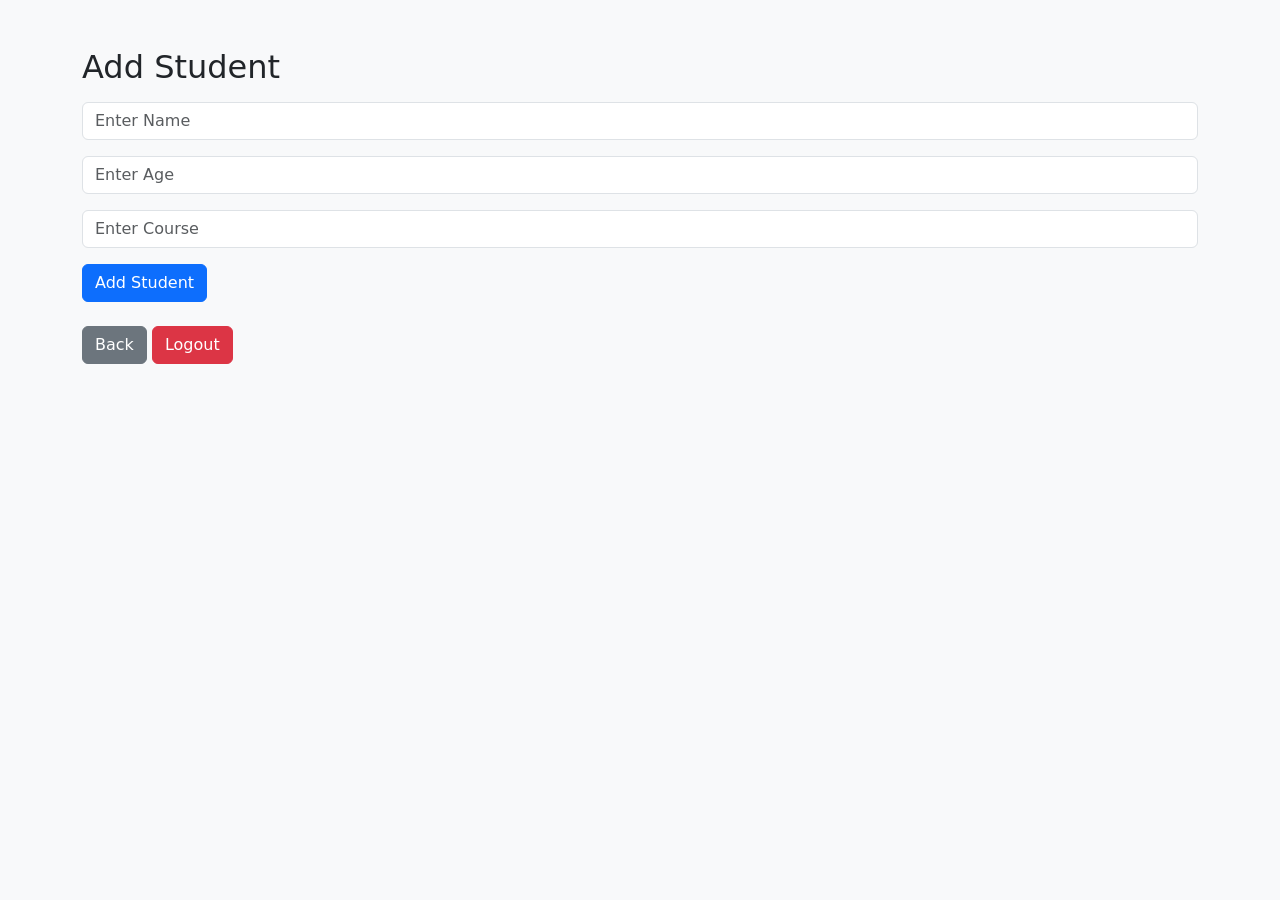
<file: templates/add.html>
<!DOCTYPE html>
<html>
<head>
    <title>Add Student</title>
    <link href="https://cdn.jsdelivr.net/npm/bootstrap@5.3.0/dist/css/bootstrap.min.css" rel="stylesheet">
</head>
<body class="bg-light">

<div class="container mt-5">

    <h2>Add Student</h2>

    <form method="POST" class="mt-3">

        <input type="text" name="name" placeholder="Enter Name" class="form-control mb-3">

        <input type="number" name="age" placeholder="Enter Age" class="form-control mb-3">

        <input type="text" name="course" placeholder="Enter Course" class="form-control mb-3">

        <button type="submit" class="btn btn-primary">Add Student</button>

    </form>

    <br>
    <a href="/" class="btn btn-secondary">Back</a>
    <a href="/logout" class="btn btn-danger">Logout</a>
</div>

</body>
</html>
</file>
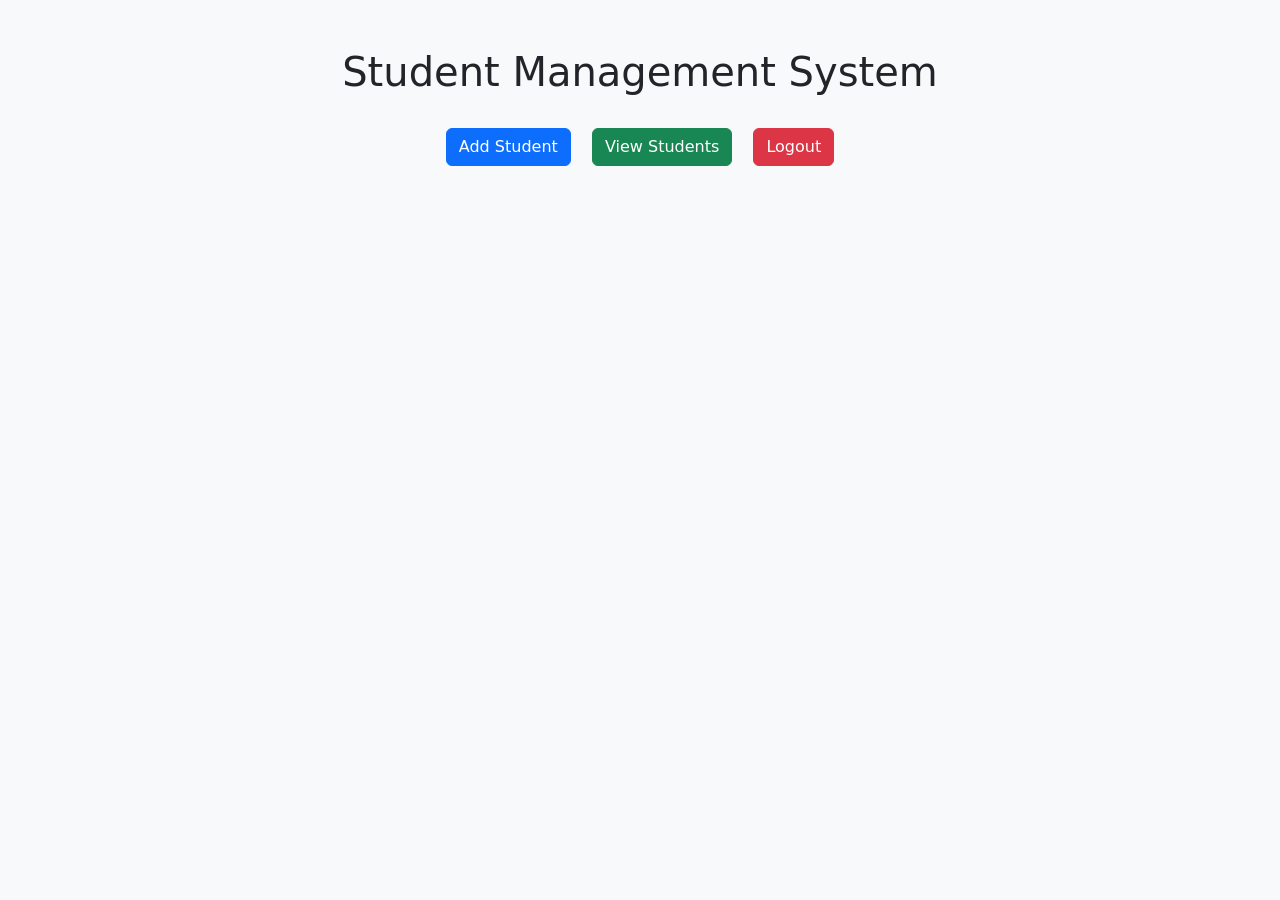
<file: templates/home.html>
<!DOCTYPE html>
<html>
<head>
    <title>Home</title>

    <!-- Bootstrap -->
    <link href="https://cdn.jsdelivr.net/npm/bootstrap@5.3.0/dist/css/bootstrap.min.css" rel="stylesheet">
</head>
<body class="bg-light">

<div class="container mt-5 text-center">

    <h1 class="mb-4">Student Management System</h1>

    <a href="/add" class="btn btn-primary m-2">Add Student</a>
    <a href="/view" class="btn btn-success m-2">View Students</a>
    <a href="/logout" class="btn btn-danger m-2">Logout</a>
</div>

</body>
</html>
</file>
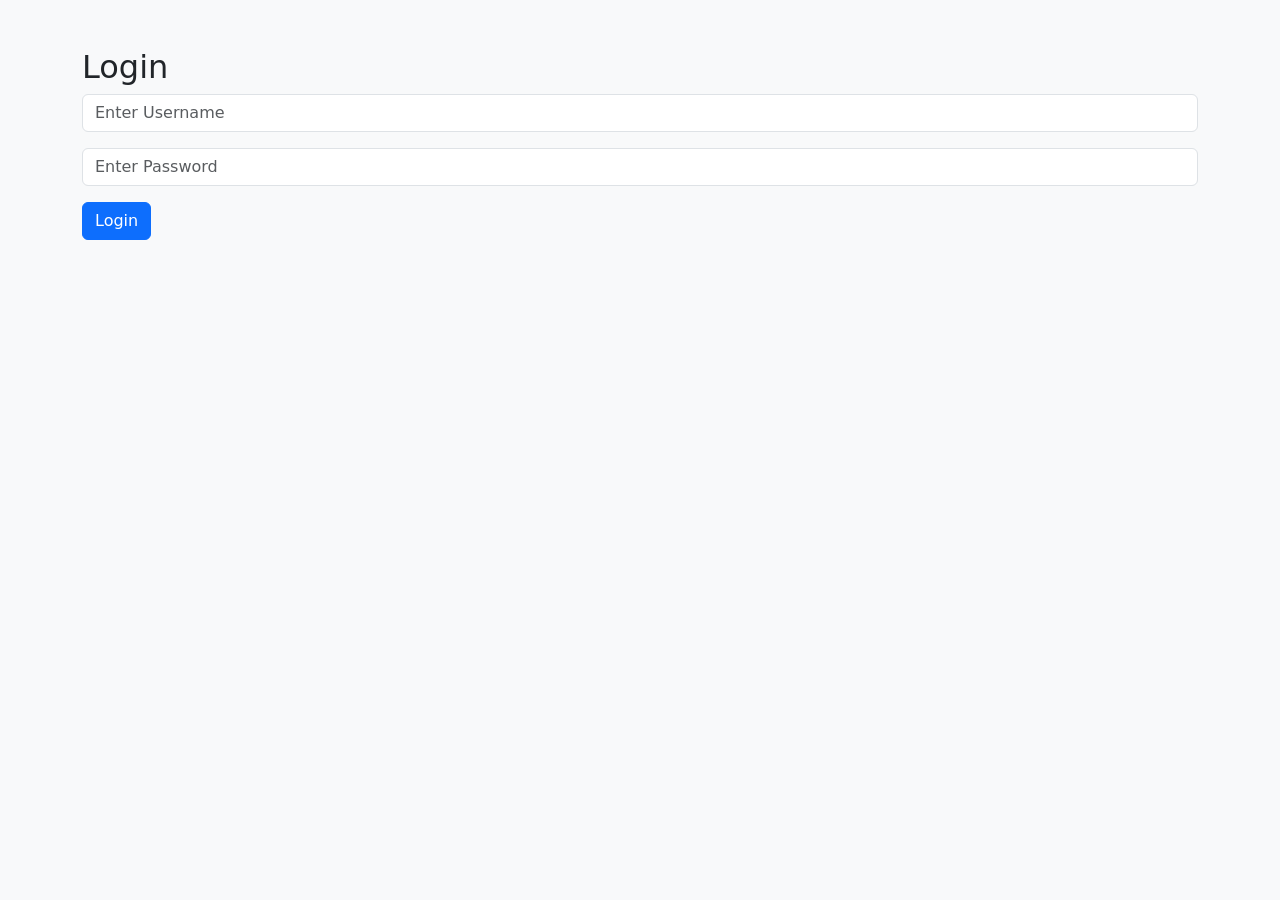
<file: templates/login.html>
<!DOCTYPE html>
<html>
<head>
    <title>Login</title>
    <link href="https://cdn.jsdelivr.net/npm/bootstrap@5.3.0/dist/css/bootstrap.min.css" rel="stylesheet">
</head>
<body class="bg-light">

<div class="container mt-5">

    <h2>Login</h2>

    <form method="POST">

        <input type="text" name="username" placeholder="Enter Username" class="form-control mb-3">

        <input type="password" name="password" placeholder="Enter Password" class="form-control mb-3">

        <button type="submit" class="btn btn-primary">Login</button>

    </form>

</div>

</body>
</html>
</file>
